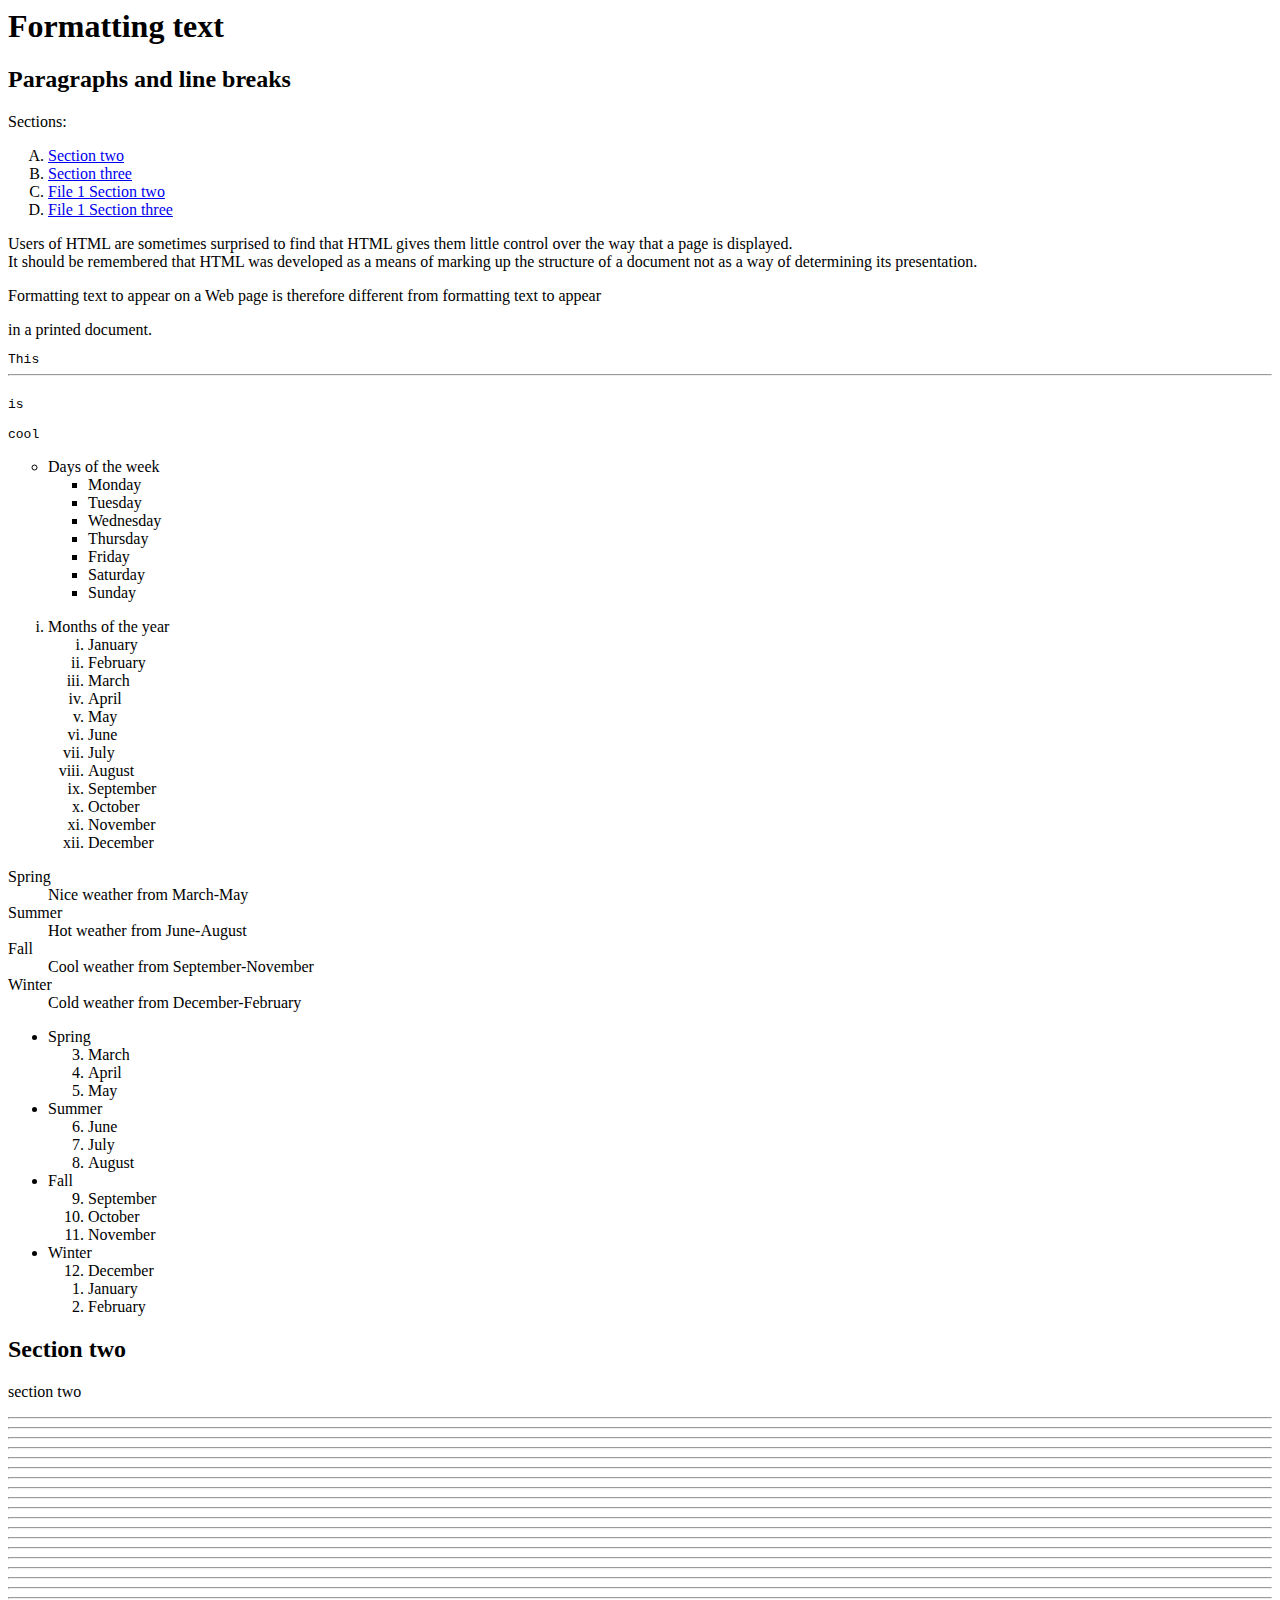
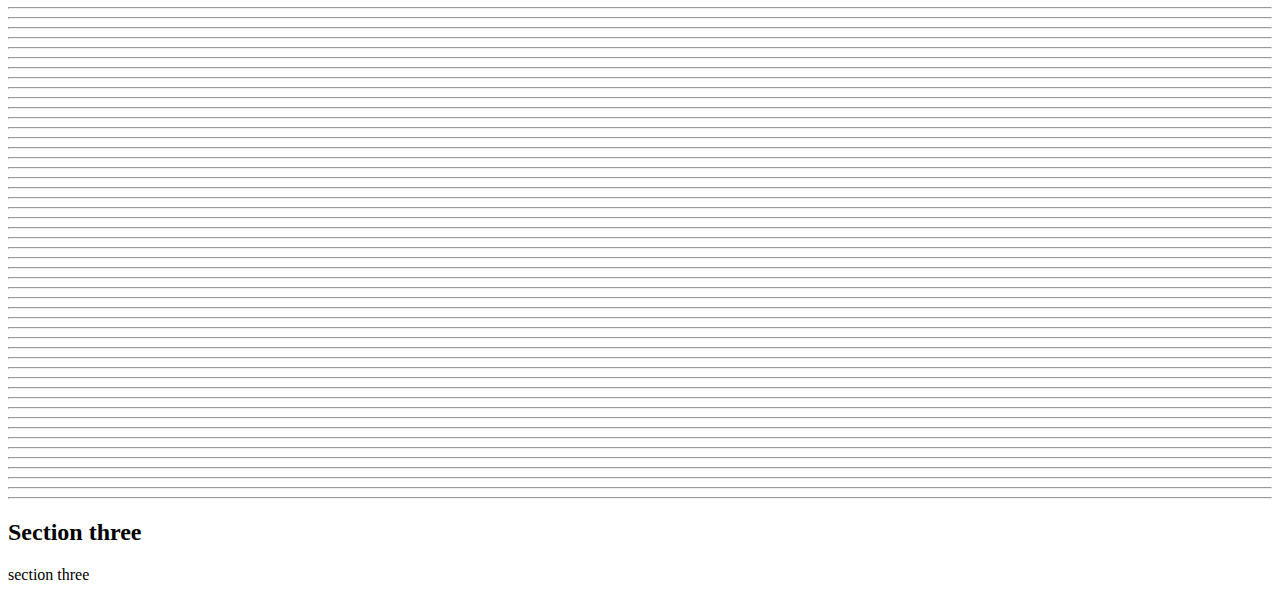
<file: filetwo.html>
<html>
<head>
<title>
<meta charset="UTF-8">
Filetwo
</title>
<H1> Formatting text </H1>
<H2> Paragraphs and line breaks </H2>
</head>
<body>
Sections:
<ol type="A">
<li><a href="#section_two"> Section two </a></li>
<li><a href="#section_three"> Section three </a></li>
<li><a href="format.html#section_two"> File 1 Section two </a></li>
<li><a href="format.html#section_three"> File 1 Section three </a></li>
</ol>
Users of HTML are sometimes surprised to find that HTML gives them little control over the way 
that a page is displayed. <br> It should be remembered that HTML was developed as a means of marking 
up the structure of a document not as a way of determining its presentation. <p> Formatting text to 
appear on a Web page is therefore different from formatting text to appear </p> in a printed document.
<pre>
This 
<hr>
is

cool
</pre>
<!-- List of days -->
<ul style="list-style-type:circle">
<li>Days of the week</li>
<ul style="list-style-type:square">
<li>Monday</li>
<li>Tuesday</li>
<li>Wednesday</li>
<li>Thursday</li>
<li>Friday</li>
<li>Saturday</li>
<li>Sunday</li>
</ul>
</ul>
<!-- List of months -->
<ol style="list-style-type:lower-roman">
<li>Months of the year</li>
<ol style="list-style-type:lower-roman">
<li>January</li>
<li>February</li>
<li>March</li>
<li>April</li>
<li>May</li>
<li>June</li>
<li>July</li>
<li>August</li>
<li>September</li>
<li>October</li>
<li>November</li>
<li>December</li>
</ol>
</ol>
<!-- List of seasons and descriptions -->
<dl>
<dt>Spring</dt>
<dd>Nice weather from March-May</dd>
<dt>Summer</dt>
<dd>Hot weather from June-August</dd>
<dt>Fall</dt>
<dd>Cool weather from September-November</dd>
<dt>Winter</dt>
<dd>Cold weather from December-February</dd>
</dl>
<!-- List of seasons and months -->
<ul>
<li>Spring</li>
<ol start="3">
<li>March</li>
<li>April</li>
<li>May</li>
</ol>
<li>Summer</li>
<ol start="6">
<li>June</li>
<li>July</li>
<li>August</li>
</ol>
<li>Fall</li>
<ol start="9">
<li>September</li>
<li>October</li>
<li>November</li>
</ol>
<li>Winter</li>
<ol start="12">
<li>December</li>
</ol>
<ol>
<li>January</li>
<li>February</li>
</ol>
</ol>
</ul>
</body>
</html>

<HTML>
<HEAD>
<TITLE>Section two</TITLE>
</HEAD>
<BODY>
<h2>Section two</h2>
<p>
<A NAME="section_two">section two</A>
<P>
<hr><hr><hr><hr><hr><hr><hr><hr><hr><hr><hr><hr><hr><hr><hr><hr><hr>
<hr><hr><hr><hr><hr><hr><hr><hr><hr><hr><hr><hr><hr><hr><hr><hr><hr><hr>
<hr><hr><hr><hr><hr><hr><hr><hr><hr><hr><hr><hr><hr><hr><hr><hr><hr>
<hr><hr><hr><hr><hr><hr><hr><hr><hr><hr><hr><hr><hr><hr><hr><hr><hr>
<HTML>
<HEAD>
<TITLE>Section three</TITLE>
</HEAD>
<BODY>
<h2>Section three</h2>
<p>
<A NAME="section_three">section three</A>
<P>
</file>
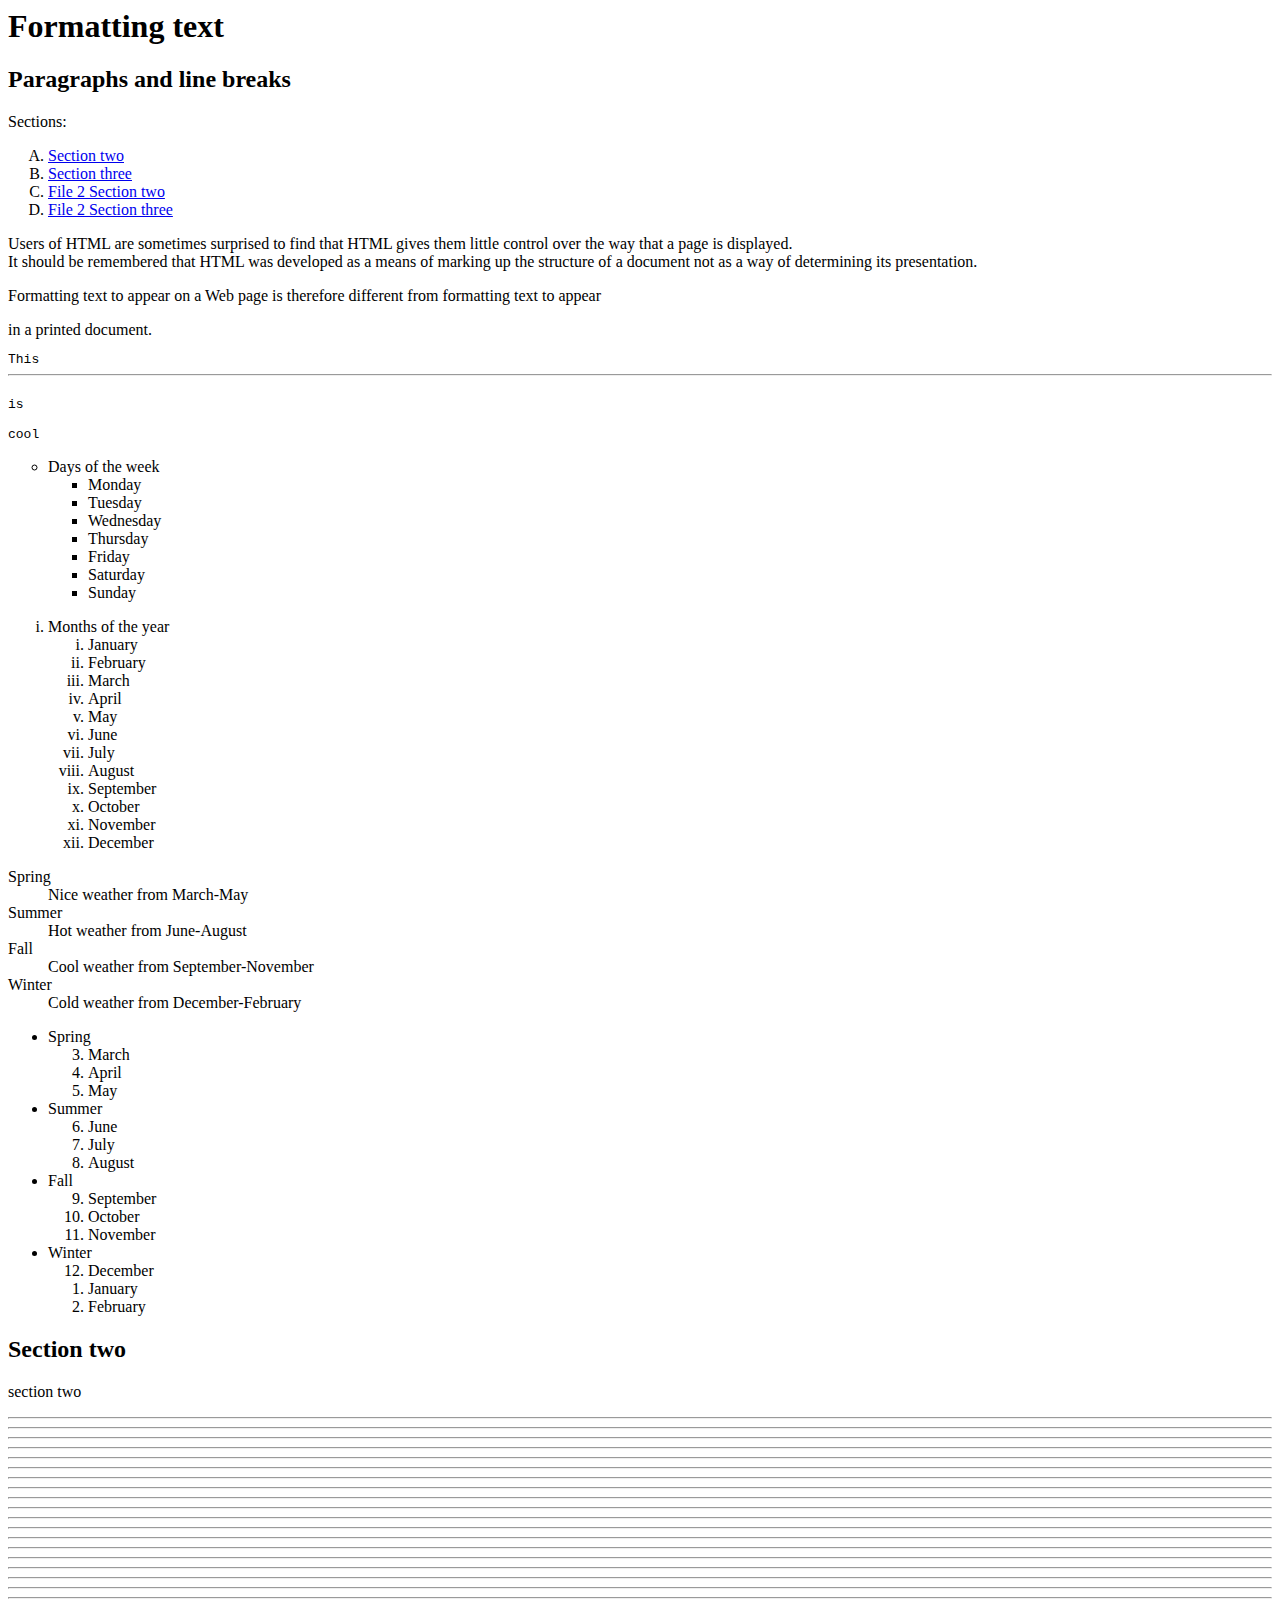
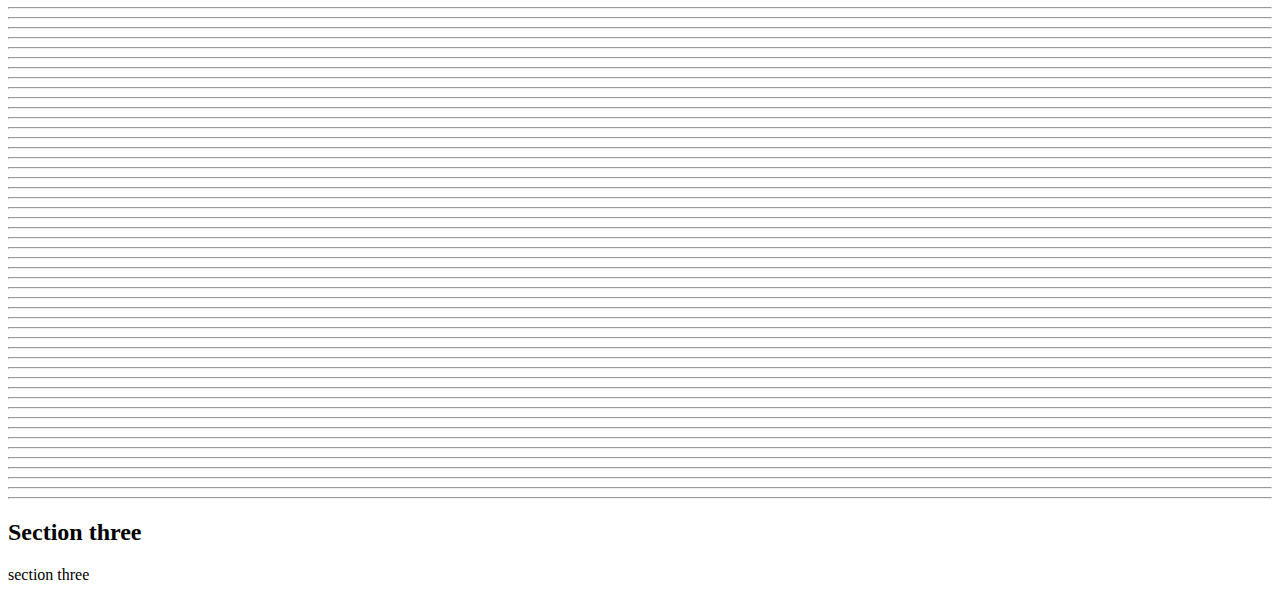
<file: format.html>
<html>
<head>
<title>
<meta charset="UTF-8">
Format
</title>
<H1> Formatting text </H1>
<H2> Paragraphs and line breaks </H2>
</head>

<body>
Sections:
<ol type="A">
<li><a href="#section_two"> Section two </a></li>
<li><a href="#section_three"> Section three </a></li>
<li><a href="filetwo.html#section_two"> File 2 Section two </a></li>
<li><a href="filetwo.html#section_three"> File 2 Section three </a></li>
</ol>
Users of HTML are sometimes surprised to find that HTML gives them little control over the way 
that a page is displayed. <br> It should be remembered that HTML was developed as a means of marking 
up the structure of a document not as a way of determining its presentation. <p> Formatting text to 
appear on a Web page is therefore different from formatting text to appear </p> in a printed document.
<pre>
This 
<hr>
is

cool
</pre>
<!-- List of days -->
<ul style="list-style-type:circle">
<li>Days of the week</li>
<ul style="list-style-type:square">
<li>Monday</li>
<li>Tuesday</li>
<li>Wednesday</li>
<li>Thursday</li>
<li>Friday</li>
<li>Saturday</li>
<li>Sunday</li>
</ul>
</ul>
<!-- List of months -->
<ol style="list-style-type:lower-roman">
<li>Months of the year</li>
<ol style="list-style-type:lower-roman">
<li>January</li>
<li>February</li>
<li>March</li>
<li>April</li>
<li>May</li>
<li>June</li>
<li>July</li>
<li>August</li>
<li>September</li>
<li>October</li>
<li>November</li>
<li>December</li>
</ol>
</ol>
<!-- List of seasons and descriptions -->
<dl>
<dt>Spring</dt>
<dd>Nice weather from March-May</dd>
<dt>Summer</dt>
<dd>Hot weather from June-August</dd>
<dt>Fall</dt>
<dd>Cool weather from September-November</dd>
<dt>Winter</dt>
<dd>Cold weather from December-February</dd>
</dl>
<!-- List of seasons and months -->
<ul>
<li>Spring</li>
<ol start="3">
<li>March</li>
<li>April</li>
<li>May</li>
</ol>
<li>Summer</li>
<ol start="6">
<li>June</li>
<li>July</li>
<li>August</li>
</ol>
<li>Fall</li>
<ol start="9">
<li>September</li>
<li>October</li>
<li>November</li>
</ol>
<li>Winter</li>
<ol start="12">
<li>December</li>
</ol>
<ol>
<li>January</li>
<li>February</li>
</ol>
</ol>
</ul>
</body>
</html>

<HTML>
<HEAD>
<TITLE>Section two</TITLE>
</HEAD>
<BODY>
<h2>Section two</h2>
<p>
<A NAME="section_two">section two</A>
<P>
<hr><hr><hr><hr><hr><hr><hr><hr><hr><hr><hr><hr><hr><hr><hr><hr><hr>
<hr><hr><hr><hr><hr><hr><hr><hr><hr><hr><hr><hr><hr><hr><hr><hr><hr><hr>
<hr><hr><hr><hr><hr><hr><hr><hr><hr><hr><hr><hr><hr><hr><hr><hr><hr>
<hr><hr><hr><hr><hr><hr><hr><hr><hr><hr><hr><hr><hr><hr><hr><hr><hr>
<HTML>
<HEAD>
<TITLE>Section three</TITLE>
</HEAD>
<BODY>
<h2>Section three</h2>
<p>
<A NAME="section_three">section three</A>
<P>
</file>
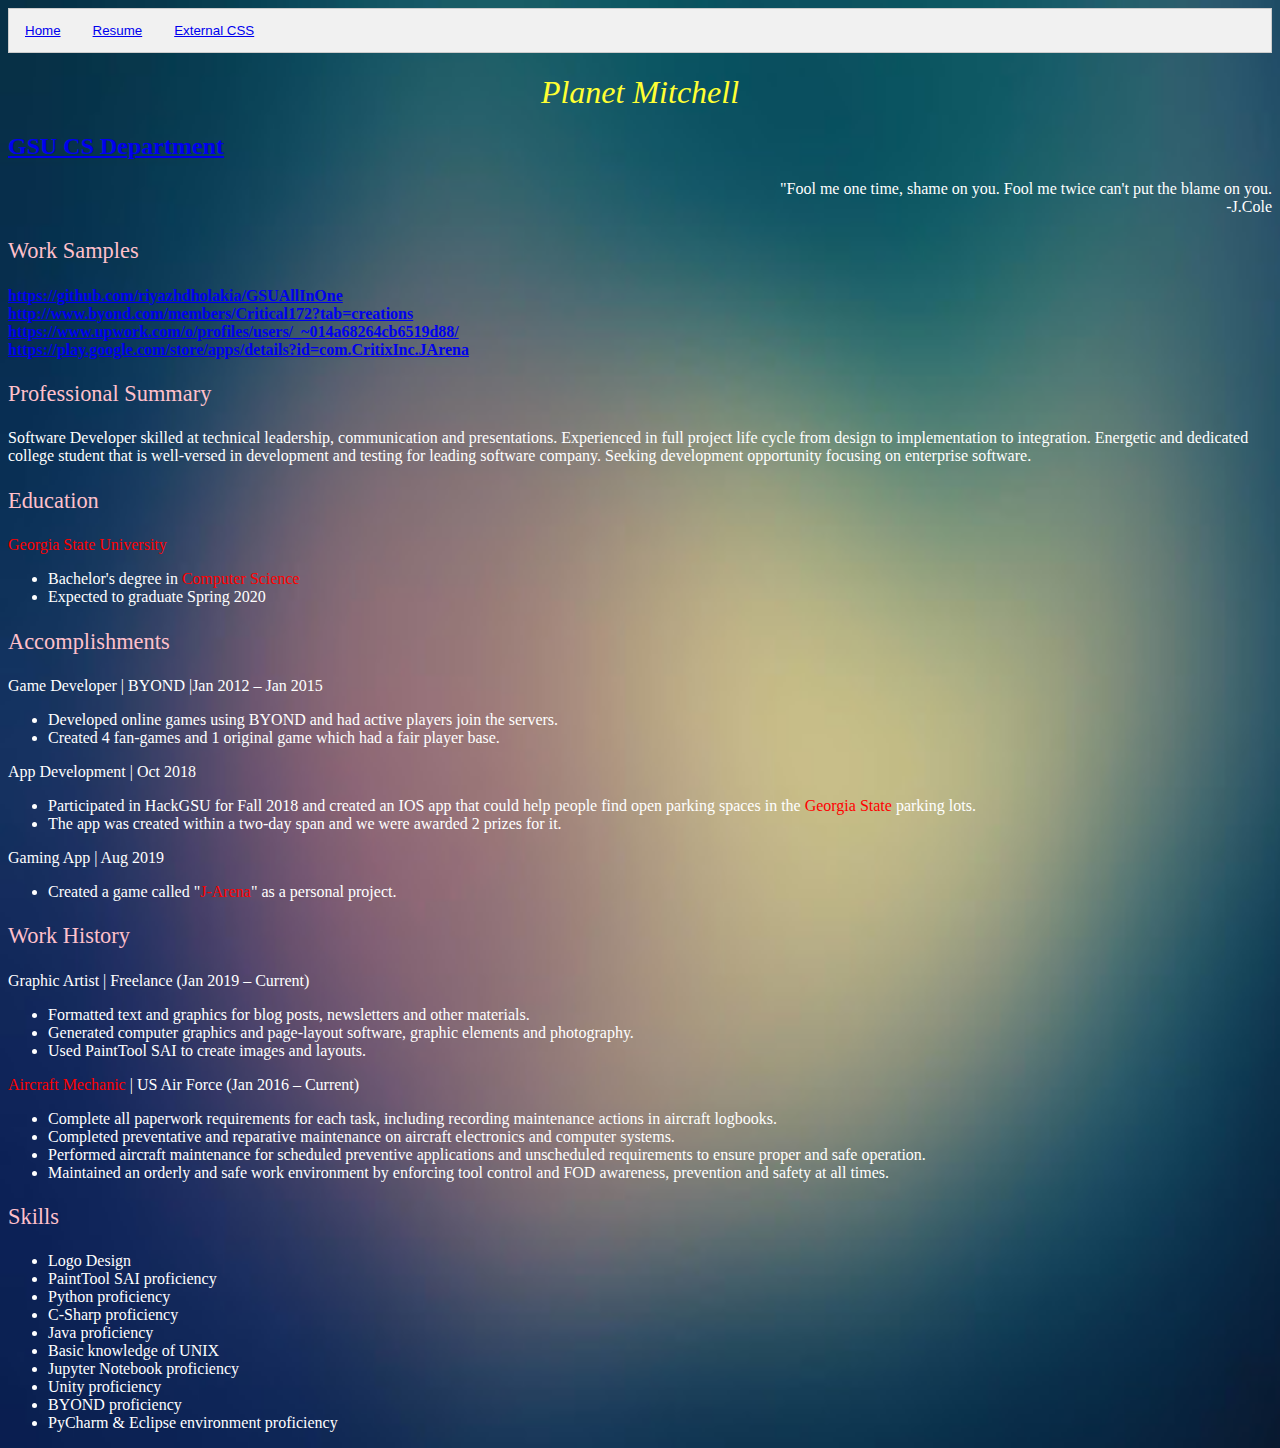
<file: resume.html>
<!DOCTYPE html>
<!-- Tab links -->
<div class="tab">
  <button class="tablinks"><a href = "index.html">Home </a></button>
  <button class="tablinks"><a href = "resume.html">Resume </a></button>
  <button class="tablinks"><a href = "myStyle.css">External CSS</a></button>
</div>

<html lang = "en-US">
 <head>
 <meta charset = "UTF-8">
 <title>Planet Mitchell</title>
 <link rel = "stylesheet"
   type = "text/css"
   href = "myStyle.css" />
 </head>
 <body>
 <h1>Planet Mitchell</h1>
 <h2><a href = "http://www.cs.gsu.edu/">GSU CS Department</a></h2>
 <p>
  <div>
  "Fool me one time, shame on you. Fool me twice can't put the blame on you.<br>
  -J.Cole
  </div>
  <h3>Work Samples </h3>
  <h4>
  <a href = "https://github.com/riyazhdholakia/GSUAllInOne">https://github.com/riyazhdholakia/GSUAllInOne</a><br>
  <a href = "http://www.byond.com/members/Critical172?tab=creations">http://www.byond.com/members/Critical172?tab=creations</a><br>
  <a href = "https://www.upwork.com/o/profiles/users/_~014a68264cb6519d88/">https://www.upwork.com/o/profiles/users/_~014a68264cb6519d88/</a><br>
  <a href = "https://play.google.com/store/apps/details?id=com.CritixInc.JArena">https://play.google.com/store/apps/details?id=com.CritixInc.JArena</a>
  </h4><h3>Professional Summary</h3>
  Software Developer skilled at technical leadership, 
  communication and presentations. Experienced in full project life 
  cycle from design to implementation to integration. Energetic and 
  dedicated college student that is well-versed in development and 
  testing for leading software company. Seeking development 
  opportunity focusing on enterprise software.
  <h3>Education</h3><span>Georgia State University</span>
  <ul>
  <li>Bachelor's degree in <span>Computer Science</span></li>
  <li>Expected to graduate Spring 2020</li>
  </ul>
  <h3>Accomplishments</h3>
  Game Developer | BYOND |Jan 2012 – Jan 2015<ul>
  <li>Developed online games using BYOND and had active players join the servers.</li>
  <li>Created 4 fan-games and 1 original game which had a fair player base.</li>
  </ul>
  App Development | Oct 2018<ul>
  <li>Participated in HackGSU for Fall 2018 and created an IOS app that 
  could help people find open parking spaces in the <span>Georgia State 
  </span>parking lots. </li>
  <li>The app was created within a two-day span and we were awarded 2 prizes for it.</li>
  </ul>
  Gaming App | Aug 2019<ul>
  <li>Created a game called "<span>J-Arena</span>" as a personal project.</li>
  </ul>
  <h3>Work History</h3>
  Graphic Artist | Freelance (Jan 2019 – Current)
  <ul>
  <li>Formatted text and graphics for blog posts, newsletters and other materials.</li>
  <li>Generated computer graphics and page-layout software, graphic elements and photography.</li>
  <li>Used PaintTool SAI to create images and layouts.</li>
  </ul>
  <span>Aircraft Mechanic</span> | US Air Force (Jan 2016 – Current)
  <ul>
  <li>Complete all paperwork requirements for each task, including 
  recording maintenance actions in aircraft logbooks.</li>
  <li>Completed preventative and reparative maintenance on aircraft 
  electronics and computer systems.</li>
  <li>Performed aircraft maintenance for scheduled preventive applications
  and unscheduled requirements to ensure proper and safe operation.</li>
  <li>Maintained an orderly and safe work environment by enforcing tool 
  control and FOD awareness, prevention and safety at all times.</li>
  </ul>
  <h3>Skills</h3>
  <ul>
  <li>Logo Design</li>
  <li>PaintTool SAI proficiency</li>
  <li>Python proficiency</li>
  <li>C-Sharp proficiency</li>
  <li>Java proficiency</li>
  <li>Basic knowledge of UNIX</li>
  <li>Jupyter Notebook proficiency</li>
  <li>Unity proficiency</li>
  <li>BYOND proficiency</li>
  <li>PyCharm & Eclipse environment proficiency</li>
  </ul>

  </p>
 </body>
</html>
</file>
<file: myStyle.css>
/* myStyle.css */
body {
 background-color: hotpink;
 color: #FFFFFF;
 background-image: url("ambient.jpg");
 background-size: 1600px 1500px;
}
h1 {
 color: #FFFF33;
 text-align: center;
 font: italic 200% fantasy;
}
h3 {
 color: pink;
 text-align: left;
 font:  140% fantasy;
}

h4:hover{
	text-align: center;
}
div {
	text-align:right;
}
div:hover {
	color:hotpink;
}
p {
 background-color: indigo;
 color: #333300;
 text-align: right;
}
span{
	text-align:center;
	color:red;
}
/* Style the tab */
.tab {
  overflow: hidden;
  border: 1px solid #ccc;
  background-color: #f1f1f1;
}

/* Style the buttons that are used to open the tab content */
.tab button {
  background-color: inherit;
  float: left;
  border: none;
  outline: none;
  cursor: pointer;
  padding: 14px 16px;
  transition: 0.3s;
}

/* Change background color of buttons on hover */
.tab button:hover {
  background-color: #ddd;
}


<style type="text/css">
	.TFtable{
		width:100%; 
		border-collapse:collapse; 
	}
	.TFtable td{ 
		padding:7px; border:#4e95f4 1px solid;
	}
	/* provide some minimal visual accomodation for IE8 and below */
	.TFtable tr{
		background: #b8d1f3;
	}
	/*  Define the background color for all the ODD background rows  */
	.TFtable tr:nth-child(odd){ 
		background: pink;
	}
	/*  Define the background color for all the EVEN background rows  */
	.TFtable tr:nth-child(even){
		background: hotpink;
	}
	.TFtable tr:nth-child(1){
		background: indigo;
	}
	.TFtable tr:nth-child(2){
		background: indigo;
	}
</style>
</file>
